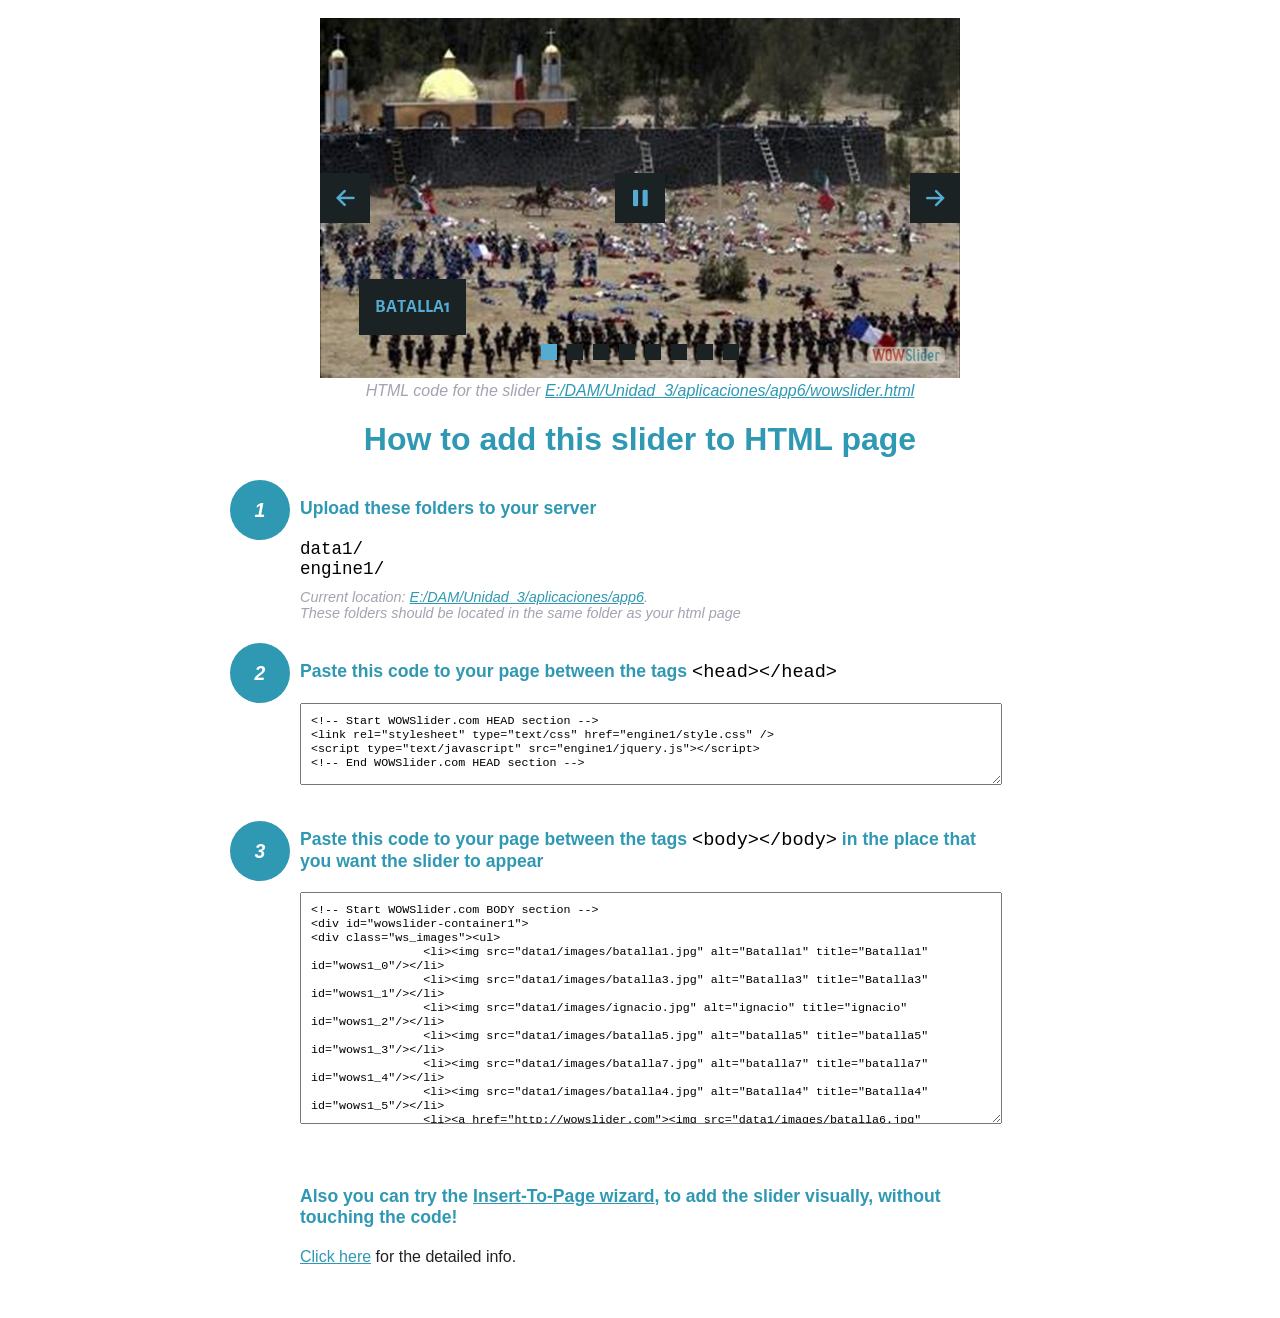
<file: wowslider-howto.html>
<!DOCTYPE html>
<html>
<head>
	<title>WOWSlider</title>
	<meta http-equiv="content-type" content="text/html; charset=utf-8" />
	<meta name="description" content="WOWSlider" />
	
	<!-- Start WOWSlider.com HEAD section --> <!-- add to the <head> of your page -->
	<link rel="stylesheet" type="text/css" href="engine1/style.css" />
	<script type="text/javascript" src="engine1/jquery.js"></script>
	<!-- End WOWSlider.com HEAD section -->


<style>
.instuction {
	font-family: sans-serif, Arial;
	display: block;
	margin: 0 auto;
	max-width: 820px;
	width: 100%;
	padding: 0 70px;
	color: #222;
	-webkit-box-sizing: border-box;
	-moz-box-sizing: border-box;
	box-sizing: border-box;
}
.instuction h1 img {
	max-width: 170px;
	vertical-align: middle;
	margin-bottom: 10px;
}
.instuction h1 {
	color: #2F98B3;
	text-align: center;
}
.instuction h2 {
	position: relative;
	font-size: 1.1em;
	color: #2F98B3;
	margin-bottom: 20px;
	margin-top: 40px;
}
.instuction h2 span.num {
	position: absolute;
	left: -70px;
	top: -18px;
	display: inline-block;
	vertical-align: middle;
	font-style: italic;
	font-size: 1.1em;
	width: 60px;
	height: 60px;
	line-height: 60px;
	text-align: center;
	background: #2F98B3;
	color: #fff;
	border-radius: 50%;
}
.instuction .mono {
	color: #000;
	font-family: monospace;
	font-size: 1.3em;
	font-weight: normal;
}
.instuction li.mono {
	font-size: 1.5em;
}

.instuction ul {
	font-size: 0.9em;
	margin-top: 0;
	padding-left: 0;
	list-style: none;
}
.instuction .note {
	color: #A3A3B2;
	font-style: italic;
	padding-top: 10px;
}
.instuction p.note {
	text-align: center;
	padding-top: 0;
	margin-top: 4px;
}
.instuction textarea {
	font-size: 0.9em;
	min-height: 60px;
	padding: 10px;
	margin: 0;
	overflow: auto;
	max-width: 100%;
	width: 100%;
}
.instuction a,
.instuction a:visited {
	color: #2F98B3;
}
</style>


</head>
<body style="margin:auto">

<br>

<!-- Start WOWSlider.com BODY section --> <!-- add to the <body> of your page -->
<div id="wowslider-container1">
<div class="ws_images"><ul>
		<li><img src="data1/images/batalla1.jpg" alt="Batalla1" title="Batalla1" id="wows1_0"/></li>
		<li><img src="data1/images/batalla3.jpg" alt="Batalla3" title="Batalla3" id="wows1_1"/></li>
		<li><img src="data1/images/ignacio.jpg" alt="ignacio" title="ignacio" id="wows1_2"/></li>
		<li><img src="data1/images/batalla5.jpg" alt="batalla5" title="batalla5" id="wows1_3"/></li>
		<li><img src="data1/images/batalla7.jpg" alt="batalla7" title="batalla7" id="wows1_4"/></li>
		<li><img src="data1/images/batalla4.jpg" alt="Batalla4" title="Batalla4" id="wows1_5"/></li>
		<li><a href="http://wowslider.com"><img src="data1/images/batalla6.jpg" alt="wowslideshow" title="batalla6" id="wows1_6"/></a></li>
		<li><img src="data1/images/monumento3.jpg" alt="monumento3" title="monumento3" id="wows1_7"/></li>
	</ul></div>
	<div class="ws_bullets"><div>
		<a href="#" title="Batalla1"><span><img src="data1/tooltips/batalla1.jpg" alt="Batalla1"/>1</span></a>
		<a href="#" title="Batalla3"><span><img src="data1/tooltips/batalla3.jpg" alt="Batalla3"/>2</span></a>
		<a href="#" title="ignacio"><span><img src="data1/tooltips/ignacio.jpg" alt="ignacio"/>3</span></a>
		<a href="#" title="batalla5"><span><img src="data1/tooltips/batalla5.jpg" alt="batalla5"/>4</span></a>
		<a href="#" title="batalla7"><span><img src="data1/tooltips/batalla7.jpg" alt="batalla7"/>5</span></a>
		<a href="#" title="Batalla4"><span><img src="data1/tooltips/batalla4.jpg" alt="Batalla4"/>6</span></a>
		<a href="#" title="batalla6"><span><img src="data1/tooltips/batalla6.jpg" alt="batalla6"/>7</span></a>
		<a href="#" title="monumento3"><span><img src="data1/tooltips/monumento3.jpg" alt="monumento3"/>8</span></a>
	</div></div><div class="ws_script" style="position:absolute;left:-99%"><a href="http://wowslider.com">http://wowslider.com/</a> by WOWSlider.com v8.7</div>
<div class="ws_shadow"></div>
</div>	
<script type="text/javascript" src="engine1/wowslider.js"></script>
<script type="text/javascript" src="engine1/script.js"></script>
<!-- End WOWSlider.com BODY section -->


<div class="instuction">
	<p class="note">HTML code for the slider <a href="file:///E:/DAM/Unidad_3/aplicaciones/app6/wowslider.html">E:/DAM/Unidad_3/aplicaciones/app6/wowslider.html</a></p>

	<h1>
		How to add this slider to HTML page
	</h1>

	<h2><span class="num">1</span> Upload these folders to your server</h2>
	<ul>
		<li class="mono">data1/</li>
		<li class="mono">engine1/</li>
		<li class="note">Current location: <a href="file:///E:/DAM/Unidad_3/aplicaciones/app6">E:/DAM/Unidad_3/aplicaciones/app6</a>. <br>These folders should be located in the same folder as your html page</li>
	</ul>

	<h2><span class="num">2</span> Paste this code to your page between the tags <span class="mono">&lt;head&gt;&lt;/head&gt;</span></h2>
	<textarea onclick="this.select()">&lt;!-- Start WOWSlider.com HEAD section --&gt;
&lt;link rel=&quot;stylesheet&quot; type=&quot;text/css&quot; href=&quot;engine1/style.css&quot; /&gt;
&lt;script type=&quot;text/javascript&quot; src=&quot;engine1/jquery.js&quot;&gt;&lt;/script&gt;
&lt;!-- End WOWSlider.com HEAD section --&gt;</textarea>


	<h2><span class="num" style="top: -8px;">3</span> Paste this code to your page between the tags <span class="mono">&lt;body&gt;&lt;/body&gt;</span> in the place that you want the slider to appear</h2>
	<textarea onclick="this.select()" rows="15">&lt;!-- Start WOWSlider.com BODY section --&gt;
&lt;div id=&quot;wowslider-container1&quot;&gt;
&lt;div class=&quot;ws_images&quot;&gt;&lt;ul&gt;
		&lt;li&gt;&lt;img src=&quot;data1/images/batalla1.jpg&quot; alt=&quot;Batalla1&quot; title=&quot;Batalla1&quot; id=&quot;wows1_0&quot;/&gt;&lt;/li&gt;
		&lt;li&gt;&lt;img src=&quot;data1/images/batalla3.jpg&quot; alt=&quot;Batalla3&quot; title=&quot;Batalla3&quot; id=&quot;wows1_1&quot;/&gt;&lt;/li&gt;
		&lt;li&gt;&lt;img src=&quot;data1/images/ignacio.jpg&quot; alt=&quot;ignacio&quot; title=&quot;ignacio&quot; id=&quot;wows1_2&quot;/&gt;&lt;/li&gt;
		&lt;li&gt;&lt;img src=&quot;data1/images/batalla5.jpg&quot; alt=&quot;batalla5&quot; title=&quot;batalla5&quot; id=&quot;wows1_3&quot;/&gt;&lt;/li&gt;
		&lt;li&gt;&lt;img src=&quot;data1/images/batalla7.jpg&quot; alt=&quot;batalla7&quot; title=&quot;batalla7&quot; id=&quot;wows1_4&quot;/&gt;&lt;/li&gt;
		&lt;li&gt;&lt;img src=&quot;data1/images/batalla4.jpg&quot; alt=&quot;Batalla4&quot; title=&quot;Batalla4&quot; id=&quot;wows1_5&quot;/&gt;&lt;/li&gt;
		&lt;li&gt;&lt;a href=&quot;http://wowslider.com&quot;&gt;&lt;img src=&quot;data1/images/batalla6.jpg&quot; alt=&quot;wowslideshow&quot; title=&quot;batalla6&quot; id=&quot;wows1_6&quot;/&gt;&lt;/a&gt;&lt;/li&gt;
		&lt;li&gt;&lt;img src=&quot;data1/images/monumento3.jpg&quot; alt=&quot;monumento3&quot; title=&quot;monumento3&quot; id=&quot;wows1_7&quot;/&gt;&lt;/li&gt;
	&lt;/ul&gt;&lt;/div&gt;
	&lt;div class=&quot;ws_bullets&quot;&gt;&lt;div&gt;
		&lt;a href=&quot;#&quot; title=&quot;Batalla1&quot;&gt;&lt;span&gt;&lt;img src=&quot;data1/tooltips/batalla1.jpg&quot; alt=&quot;Batalla1&quot;/&gt;1&lt;/span&gt;&lt;/a&gt;
		&lt;a href=&quot;#&quot; title=&quot;Batalla3&quot;&gt;&lt;span&gt;&lt;img src=&quot;data1/tooltips/batalla3.jpg&quot; alt=&quot;Batalla3&quot;/&gt;2&lt;/span&gt;&lt;/a&gt;
		&lt;a href=&quot;#&quot; title=&quot;ignacio&quot;&gt;&lt;span&gt;&lt;img src=&quot;data1/tooltips/ignacio.jpg&quot; alt=&quot;ignacio&quot;/&gt;3&lt;/span&gt;&lt;/a&gt;
		&lt;a href=&quot;#&quot; title=&quot;batalla5&quot;&gt;&lt;span&gt;&lt;img src=&quot;data1/tooltips/batalla5.jpg&quot; alt=&quot;batalla5&quot;/&gt;4&lt;/span&gt;&lt;/a&gt;
		&lt;a href=&quot;#&quot; title=&quot;batalla7&quot;&gt;&lt;span&gt;&lt;img src=&quot;data1/tooltips/batalla7.jpg&quot; alt=&quot;batalla7&quot;/&gt;5&lt;/span&gt;&lt;/a&gt;
		&lt;a href=&quot;#&quot; title=&quot;Batalla4&quot;&gt;&lt;span&gt;&lt;img src=&quot;data1/tooltips/batalla4.jpg&quot; alt=&quot;Batalla4&quot;/&gt;6&lt;/span&gt;&lt;/a&gt;
		&lt;a href=&quot;#&quot; title=&quot;batalla6&quot;&gt;&lt;span&gt;&lt;img src=&quot;data1/tooltips/batalla6.jpg&quot; alt=&quot;batalla6&quot;/&gt;7&lt;/span&gt;&lt;/a&gt;
		&lt;a href=&quot;#&quot; title=&quot;monumento3&quot;&gt;&lt;span&gt;&lt;img src=&quot;data1/tooltips/monumento3.jpg&quot; alt=&quot;monumento3&quot;/&gt;8&lt;/span&gt;&lt;/a&gt;
	&lt;/div&gt;&lt;/div&gt;&lt;div class=&quot;ws_script&quot; style=&quot;position:absolute;left:-99%&quot;&gt;&lt;a href=&quot;http://wowslider.com&quot;&gt;http://wowslider.com/&lt;/a&gt; by WOWSlider.com v8.7&lt;/div&gt;
&lt;div class=&quot;ws_shadow&quot;&gt;&lt;/div&gt;
&lt;/div&gt;	
&lt;script type=&quot;text/javascript&quot; src=&quot;engine1/wowslider.js&quot;&gt;&lt;/script&gt;
&lt;script type=&quot;text/javascript&quot; src=&quot;engine1/script.js&quot;&gt;&lt;/script&gt;
&lt;!-- End WOWSlider.com BODY section --&gt;</textarea>

<br><br>
<h2>Also you can try the <a href="http://wowslider.com/help/add-wowslider-to-page-2.html" target="_blank">Insert-To-Page wizard</a>, to add the slider visually, without touching the code!</h2>
<p>
	<a href="http://wowslider.com/help/add-wowslider-to-page-2.html" target="_blank">Click here</a> for the detailed info.
</p>
</div>

<br><br>
</body>
</html>
</file>
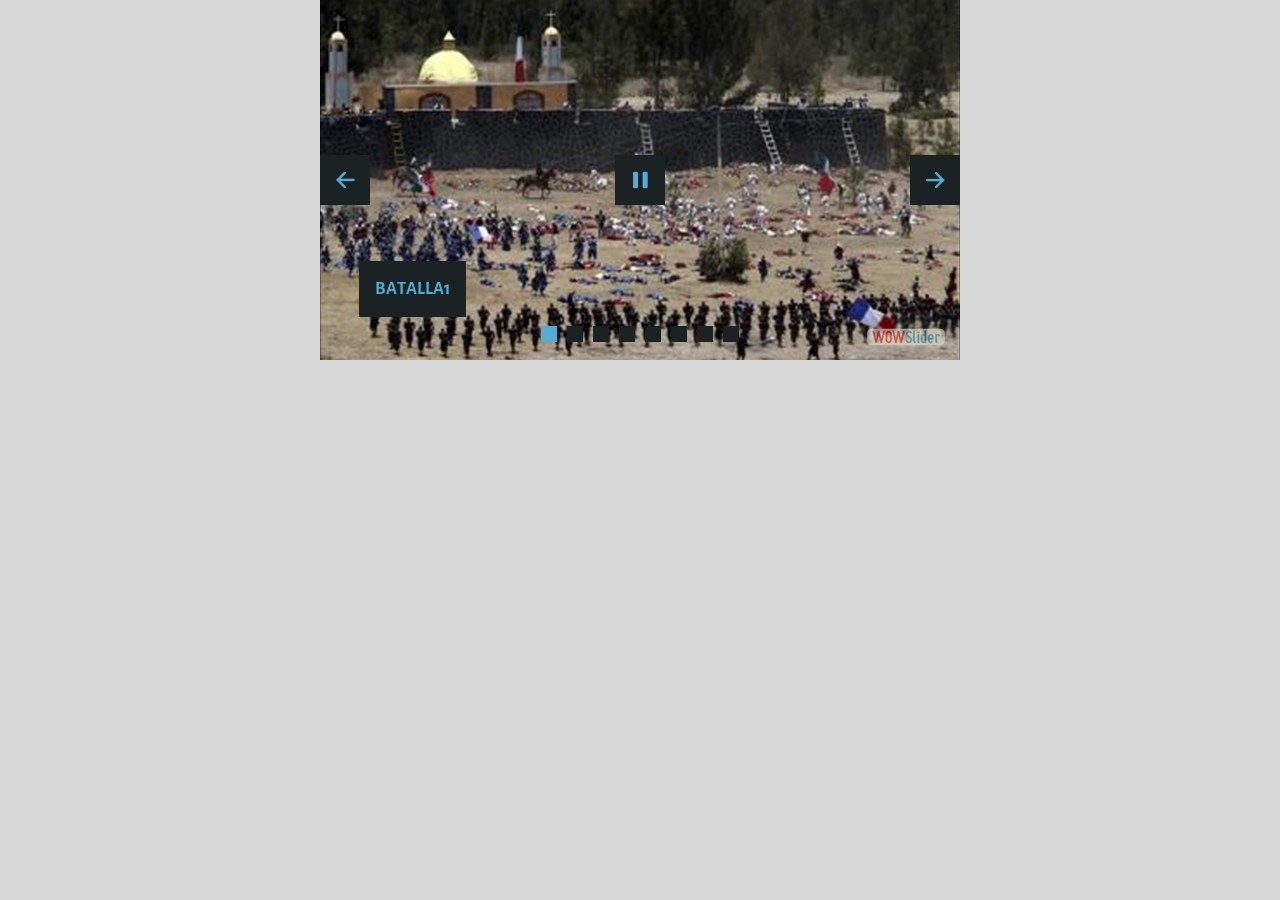
<file: wowslider.html>
<!DOCTYPE html>
<html>
<head>
	<title>Http://wowslider.com/</title>
	<meta http-equiv="content-type" content="text/html; charset=utf-8" />
	<meta name="description" content="Made with WOW Slider - Create beautiful, responsive image sliders in a few clicks. Awesome skins and animations. Http://wowslider.com/" />
	
	<!-- Start WOWSlider.com HEAD section --> <!-- add to the <head> of your page -->
	<link rel="stylesheet" type="text/css" href="engine1/style.css" />
	<script type="text/javascript" src="engine1/jquery.js"></script>
	<!-- End WOWSlider.com HEAD section -->

</head>
<body style="background-color:#d7d7d7;margin:auto">
	
	<!-- Start WOWSlider.com BODY section --> <!-- add to the <body> of your page -->
	<div id="wowslider-container1">
	<div class="ws_images"><ul>
		<li><img src="data1/images/batalla1.jpg" alt="Batalla1" title="Batalla1" id="wows1_0"/></li>
		<li><img src="data1/images/batalla3.jpg" alt="Batalla3" title="Batalla3" id="wows1_1"/></li>
		<li><img src="data1/images/ignacio.jpg" alt="ignacio" title="ignacio" id="wows1_2"/></li>
		<li><img src="data1/images/batalla5.jpg" alt="batalla5" title="batalla5" id="wows1_3"/></li>
		<li><img src="data1/images/batalla7.jpg" alt="batalla7" title="batalla7" id="wows1_4"/></li>
		<li><img src="data1/images/batalla4.jpg" alt="Batalla4" title="Batalla4" id="wows1_5"/></li>
		<li><a href="http://wowslider.com"><img src="data1/images/batalla6.jpg" alt="wowslideshow" title="batalla6" id="wows1_6"/></a></li>
		<li><img src="data1/images/monumento3.jpg" alt="monumento3" title="monumento3" id="wows1_7"/></li>
	</ul></div>
	<div class="ws_bullets"><div>
		<a href="#" title="Batalla1"><span><img src="data1/tooltips/batalla1.jpg" alt="Batalla1"/>1</span></a>
		<a href="#" title="Batalla3"><span><img src="data1/tooltips/batalla3.jpg" alt="Batalla3"/>2</span></a>
		<a href="#" title="ignacio"><span><img src="data1/tooltips/ignacio.jpg" alt="ignacio"/>3</span></a>
		<a href="#" title="batalla5"><span><img src="data1/tooltips/batalla5.jpg" alt="batalla5"/>4</span></a>
		<a href="#" title="batalla7"><span><img src="data1/tooltips/batalla7.jpg" alt="batalla7"/>5</span></a>
		<a href="#" title="Batalla4"><span><img src="data1/tooltips/batalla4.jpg" alt="Batalla4"/>6</span></a>
		<a href="#" title="batalla6"><span><img src="data1/tooltips/batalla6.jpg" alt="batalla6"/>7</span></a>
		<a href="#" title="monumento3"><span><img src="data1/tooltips/monumento3.jpg" alt="monumento3"/>8</span></a>
	</div></div><div class="ws_script" style="position:absolute;left:-99%"><a href="http://wowslider.com">http://wowslider.com/</a> by WOWSlider.com v8.7</div>
	<div class="ws_shadow"></div>
	</div>	
	<script type="text/javascript" src="engine1/wowslider.js"></script>
	<script type="text/javascript" src="engine1/script.js"></script>
	<!-- End WOWSlider.com BODY section -->

</body>
</html>
</file>
<file: engine1/style.css>
/*
 *	generated by WOW Slider 8.7
 *	template Convex
 */
@import url(https://fonts.googleapis.com/css?family=Gurajada&subset=latin,telugu);
@font-face {
  font-family: 'ws-ctrl-convex';
  src: url('ws-ctrl-convex.eot');
  src: url('ws-ctrl-convex.eot#iefix') format('embedded-opentype'),
       url('ws-ctrl-convex.svg#ws-ctrl-convex') format('svg');
  font-weight: normal;
  font-style: normal;
}
@font-face {
  font-family: 'ws-ctrl-convex';
  src: url('[data-uri]') format('woff'),
       url('[data-uri]') format('truetype');
}
#wowslider-container1 { 
	display: table;
	zoom: 1; 
	position: relative;
	width: 100%;
	max-width: 640px;
	max-height:360px;
	margin:0px auto 0px;
	z-index:90;
	text-align:left; /* reset align=center */
	font-size: 10px;
	text-shadow: none; /* fix some user styles */

	/* reset box-sizing (to boostrap friendly) */
	-webkit-box-sizing: content-box;
	-moz-box-sizing: content-box;
	box-sizing: content-box; 
}
* html #wowslider-container1{ width:640px }
#wowslider-container1 .ws_images ul{
	position:relative;
	width: 10000%; 
	height:100%;
	left:0;
	list-style:none;
	margin:0;
	padding:0;
	border-spacing:0;
	overflow: visible;
	/*table-layout:fixed;*/
}
#wowslider-container1 .ws_images ul li{
	position: relative;
	width:1%;
	height:100%;
	line-height:0; /*opera*/
	overflow: hidden;
	float:left;
	/*font-size:0;*/
	padding:0 0 0 0 !important;
	margin:0 0 0 0 !important;
}

#wowslider-container1 .ws_images{
	position: relative;
	left:0;
	top:0;
	height:100%;
	max-height:360px;
	max-width: 640px;
	vertical-align: top;
	border:none;
	overflow: hidden;
}
#wowslider-container1 .ws_images ul a{
	width:100%;
	height:100%;
	max-height:360px;
	display:block;
	color:transparent;
}
#wowslider-container1 img{
	max-width: none !important;
}
#wowslider-container1 .ws_images .ws_list img,
#wowslider-container1 .ws_images > div > img{
	width:100%;
	border:none 0;
	max-width: none;
	padding:0;
	margin:0;
}
#wowslider-container1 .ws_images > div > img {
	max-height:360px;
}

#wowslider-container1 .ws_images iframe {
	position: absolute;
	z-index: -1;
}

#wowslider-container1 .ws-title > div {
	display: inline-block !important;
}

#wowslider-container1 a{ 
	text-decoration: none; 
	outline: none; 
	border: none; 
}

#wowslider-container1  .ws_bullets { 
	float: left;
	position:absolute;
	z-index:70;
}
#wowslider-container1  .ws_bullets div{
	position:relative;
	float:left;
	font-size: 0px;
}
/* compatibility with Joomla styles */
#wowslider-container1  .ws_bullets a {
	line-height: 0;
}

#wowslider-container1  .ws_script{
	display:none;
}
#wowslider-container1 sound, 
#wowslider-container1 object{
	position:absolute;
}

/* prevent some of users reset styles */
#wowslider-container1 .ws_effect {
	position: static;
	width: 100%;
	height: 100%;
}

#wowslider-container1 .ws_photoItem {
	border: 2em solid #fff;
	margin-left: -2em;
	margin-top: -2em;
}
#wowslider-container1 .ws_cube_side {
	background: #A6A5A9;
}


#wowslider-container1.ws_gestures {
	cursor: -webkit-grab;
	cursor: -moz-grab;
	cursor: url("[data-uri]"), move;
}
#wowslider-container1.ws_gestures.ws_grabbing {
	cursor: -webkit-grabbing;
	cursor: -moz-grabbing;
	cursor: url("[data-uri]"), move;
}

/* hide controls when video start play */
#wowslider-container1.ws_video_playing .ws_bullets,
#wowslider-container1.ws_video_playing .ws_fullscreen,
#wowslider-container1.ws_video_playing .ws_next,
#wowslider-container1.ws_video_playing .ws_prev {
	display: none;
}


/* youtube/vimeo buttons */
#wowslider-container1 .ws_video_btn {
	position: absolute;
	display: none;
	cursor: pointer;
	top: 0;
	left: 0;
	width: 100%;
	height: 100%;
	z-index: 55;
}
#wowslider-container1 .ws_video_btn.ws_youtube,
#wowslider-container1 .ws_video_btn.ws_vimeo {
	display: block;
}
#wowslider-container1 .ws_video_btn div {
	position: absolute;
	background-image: url(./playvideo.png);
	background-size: 200%;
	top: 50%;
	left: 50%;
	width: 7em;
	height: 5em;
	margin-left: -3.5em;
	margin-top: -2.5em;
}
#wowslider-container1 .ws_video_btn.ws_youtube div {
	background-position: 0 0;
}
#wowslider-container1 .ws_video_btn.ws_youtube:hover div {
	background-position: 100% 0;
}
#wowslider-container1 .ws_video_btn.ws_vimeo div {
	background-position: 0 100%;
}
#wowslider-container1 .ws_video_btn.ws_vimeo:hover div {
	background-position: 100% 100%;
}

#wowslider-container1 .ws_playpause.ws_hide {
	display: none !important;
}
/* bullets */
#wowslider-container1  .ws_bullets { 
	padding: 0px; 
}
#wowslider-container1 .ws_bullets a { 
	position:relative;
	display: inline-block;
	width: 0;
	margin: 3px 5px;
	padding: 8px;	

	-webkit-perspective: 80px;
	perspective: 80px;
} 
#wowslider-container1 .ws_bullets a > span {
	position:absolute;
	display: block;
	top:0;
	right: 0;
	height:100%;
	width:100%;
	-webkit-transform-style: preserve-3d;
	transform-style: preserve-3d;

	-webkit-transition: -webkit-transform 0.5s ease;
  	transition: -webkit-transform 0.5s ease, transform 0.5s ease;
}

#wowslider-container1 .ws_bullets a > span:before,
#wowslider-container1 .ws_bullets a > span:after {
	content: '';
	display: block;
	height:100%;
	background: #54acd2;

  	-webkit-transform: rotateX(-90deg) translateZ(-8px) translateY(8px);
  	transform: rotateX(-90deg) translateZ(-8px) translateY(8px);
}
#wowslider-container1 .ws_bullets a > span:after {
	position: absolute;
	top: 0;
	left: 0;
	width: 100%;
	height: 100%;
  	background: #1A2223;
  	-webkit-transform: rotateX(0deg);
  	transform: rotateX(0deg);
}

#wowslider-container1 .ws_bullets a.ws_overbull > span,
#wowslider-container1 .ws_bullets a.ws_selbull > span {
    -webkit-transform: rotateX(-90deg) translateZ(8px) translateY(8px);
    transform: rotateX(-90deg) translateZ(8px) translateY(8px);
}




/* play/pause, arrows */
#wowslider-container1 a.ws_next,
#wowslider-container1 a.ws_prev,
#wowslider-container1 .ws_playpause {
	position:absolute;
	font: 2em "ws-ctrl-convex";
	width: 2.5em;
	height: 2.5em;
	top:50%;
	
	margin-top: -1.25em;
	color: #ffffff;
	z-index: 100;

	-webkit-perspective: 20em;
	perspective: 20em;
}
#wowslider-container1 a.ws_next {
	right: 0;
}
#wowslider-container1 a.ws_prev {
	left: 0;
}
#wowslider-container1 .ws_playpause {
	left:50%;
	margin-left:-1.25em;
}

#wowslider-container1 a.ws_next > span,
#wowslider-container1 a.ws_prev > span,
#wowslider-container1 .ws_playpause > span,
#wowslider-container1 .ws_bullets a > span {
	display: block;
	-webkit-transform-style: preserve-3d;
	transform-style: preserve-3d;

	-webkit-transition: -webkit-transform 0.5s ease;
  	transition: -webkit-transform 0.5s ease, transform 0.5s ease;
}


#wowslider-container1 a.ws_next > span:before,
#wowslider-container1 a.ws_prev > span:before,
#wowslider-container1 .ws_playpause > span:before,
#wowslider-container1 a.ws_next > span:after,
#wowslider-container1 a.ws_prev > span:after,
#wowslider-container1 .ws_playpause > span:after {
	display: block;
	text-align: center;
	line-height: 2.5em;
	height:100%;
	background: #54acd2;
	color: #1A2223;

  	-webkit-transform: rotateX(-90deg) translateZ(-1.25em) translateY(1.25em);
  	transform: rotateX(-90deg) translateZ(-1.25em) translateY(1.25em);
}
#wowslider-container1 .ws_play > span:before,
#wowslider-container1 .ws_play > span:after{
	content:"\e800";
}
#wowslider-container1 .ws_pause > span:before,
#wowslider-container1 .ws_pause > span:after{
	content:"\e801";
}
#wowslider-container1 a.ws_next > span:before,
#wowslider-container1 a.ws_next > span:after {
	content:'\e803';
}
#wowslider-container1 a.ws_prev > span:before,
#wowslider-container1 a.ws_prev > span:after {
	content:'\e802';
}

#wowslider-container1 a.ws_next > span:after,
#wowslider-container1 a.ws_prev > span:after,
#wowslider-container1 .ws_playpause > span:after {
	position: absolute;
	top: 0;
	left: 0;
	width: 100%;
	height: 100%;
  	-webkit-transform: rotateX(0deg);
  	transform: rotateX(0deg);
  	background: #1A2223;
	color: #54acd2;
}

#wowslider-container1 a.ws_next:hover > span,
#wowslider-container1 a.ws_prev:hover > span,
#wowslider-container1 .ws_playpause:hover > span {
    -webkit-transform: rotateX(-90deg) translateZ(1.25em) translateY(1.25em);
    transform: rotateX(-90deg) translateZ(1.25em) translateY(1.25em);
}/* bottom center */
#wowslider-container1  .ws_bullets {
	bottom:1.5em;
	left:50%;
}
#wowslider-container1  .ws_bullets div{
	left:-50%;
}#wowslider-container1 .ws-title{
	font: 1.3em 'Gurajada', serif;
	position: absolute;
	left: 2em;
	margin-right:10em;
	z-index: 50;

	color:#fff;
	padding: 1em;
	bottom: 30px;
	top: auto;
	opacity: 1;
}
#wowslider-container1 .ws-title div,#wowslider-container1 .ws-title span{
	display:inline-block;
	padding: 0.1em 0.6em;
	background-color: #1A2223;
	color: #54acd2;
}
#wowslider-container1 .ws-title div{
	display:block;
	margin-top:0.5em;
	font-size: 1.3em;
}
#wowslider-container1 .ws-title span{
	text-transform: uppercase;	
	font-size: 2em;
}#wowslider-container1 .ws_images > ul{
	animation: wsBasic 32s infinite;
	-moz-animation: wsBasic 32s infinite;
	-webkit-animation: wsBasic 32s infinite;
}
@keyframes wsBasic{0%{left:-0%} 6.25%{left:-0%} 12.5%{left:-100%} 18.75%{left:-100%} 25%{left:-200%} 31.25%{left:-200%} 37.5%{left:-300%} 43.75%{left:-300%} 50%{left:-400%} 56.25%{left:-400%} 62.5%{left:-500%} 68.75%{left:-500%} 75%{left:-600%} 81.25%{left:-600%} 87.5%{left:-700%} 93.75%{left:-700%} }
@-moz-keyframes wsBasic{0%{left:-0%} 6.25%{left:-0%} 12.5%{left:-100%} 18.75%{left:-100%} 25%{left:-200%} 31.25%{left:-200%} 37.5%{left:-300%} 43.75%{left:-300%} 50%{left:-400%} 56.25%{left:-400%} 62.5%{left:-500%} 68.75%{left:-500%} 75%{left:-600%} 81.25%{left:-600%} 87.5%{left:-700%} 93.75%{left:-700%} }
@-webkit-keyframes wsBasic{0%{left:-0%} 6.25%{left:-0%} 12.5%{left:-100%} 18.75%{left:-100%} 25%{left:-200%} 31.25%{left:-200%} 37.5%{left:-300%} 43.75%{left:-300%} 50%{left:-400%} 56.25%{left:-400%} 62.5%{left:-500%} 68.75%{left:-500%} 75%{left:-600%} 81.25%{left:-600%} 87.5%{left:-700%} 93.75%{left:-700%} }

#wowslider-container1 .ws_bullets  a img{
	position:absolute;
	display:block;
	text-indent:0;
	bottom:15px;
	left:-43px;
	visibility:hidden;
	max-width:none;
}
#wowslider-container1 .ws_bullets a:hover img{
	visibility:visible;
}

#wowslider-container1 .ws_bulframe div div{
	height:48px;
	overflow:visible;
	position:relative;
}
#wowslider-container1 .ws_bulframe div {
	left:0;
	overflow:hidden;
	position:relative;
	width:85px;
}
#wowslider-container1  .ws_bullets .ws_bulframe{
	position:absolute;
	display:none;
	bottom:25px;
	margin-left:8px;
	cursor:pointer;

	/* fixed bulframe hidding in Chrome */
	-webkit-transform: translateZ(0);
	-ms-transform: translateZ(0);
	-o-transform: translateZ(0);
	transform: translateZ(0);
}#wowslider-container1 .ws_bulframe div div{
	height: auto;
}

@media all and (max-width:760px) {
	#wowslider-container1 .ws_fullscreen {
		display: block;
	}
}
@media all and (max-width:400px){
	#wowslider-container1 .ws_controls,
	#wowslider-container1 .ws_bullets,
	#wowslider-container1 .ws_thumbs{
		display: none
	}
}
</file>
